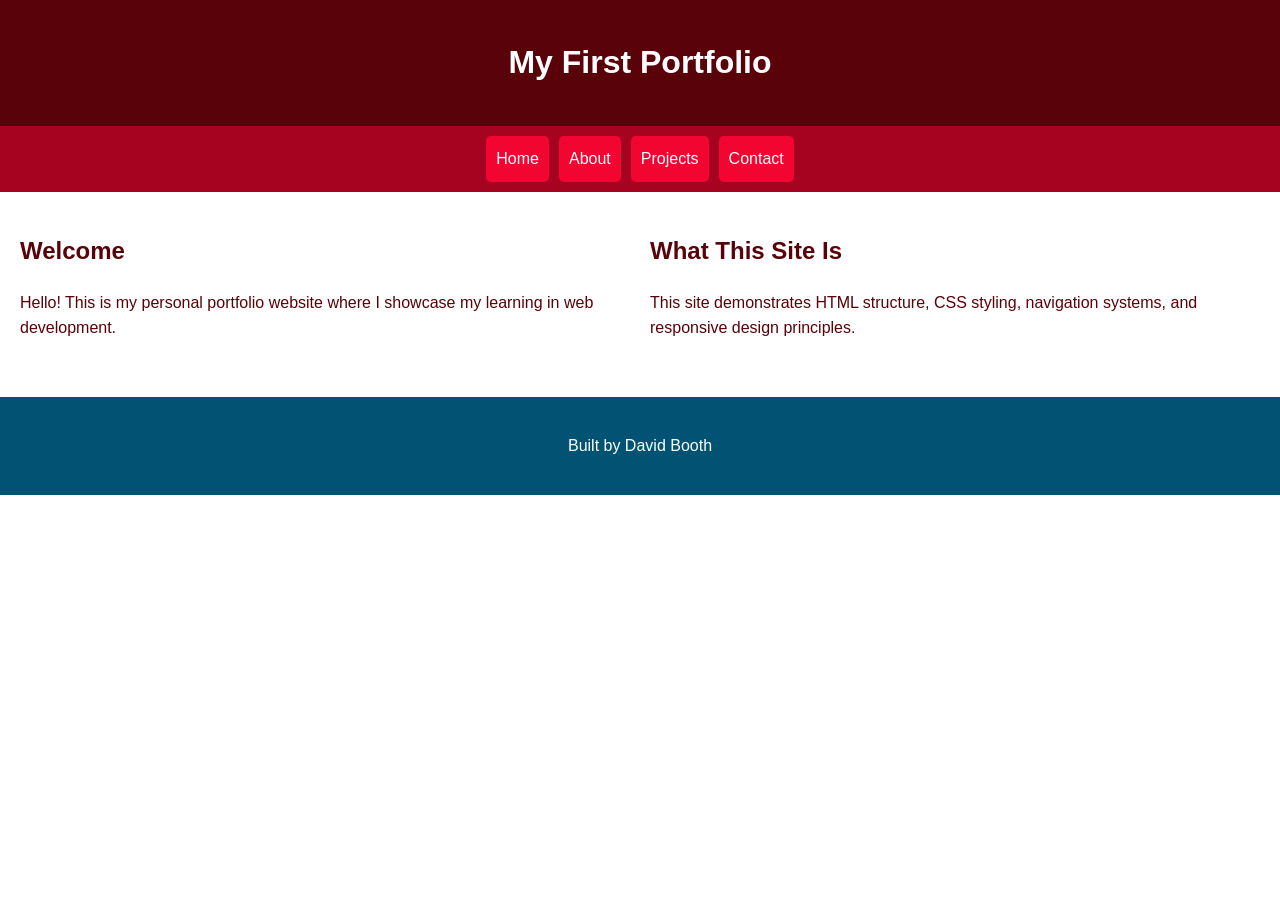
<file: index.html>
<!DOCTYPE html>
<html lang="en">
<head>
    <meta charset="UTF-8">
    <meta name="viewport" content="width=device-width, initial-scale=1.0">
    <link rel="stylesheet" href="styles.css">
    <title>My First Portfolio</title>
</head>

<body>
<header>
    <h1>My First Portfolio</h1>
</header>

<nav>
    <ul>
        <li><a href="index.html">Home</a></li>
        <li><a href="about.html">About</a></li>
        <li><a href="projects.html">Projects</a></li>
        <li><a href="contact.html">Contact</a></li>
    </ul>
</nav>

<main>
    <section>
        <h2>Welcome</h2>
        <p>Hello! This is my personal portfolio website where I showcase my learning in web development.</p>
    </section>

    <section>
        <h2>What This Site Is</h2>
        <p>This site demonstrates HTML structure, CSS styling, navigation systems, and responsive design principles.</p>
    </section>
</main>

<footer>
    <p>Built by David Booth</p>
</footer>
</body>
</html>
</file>
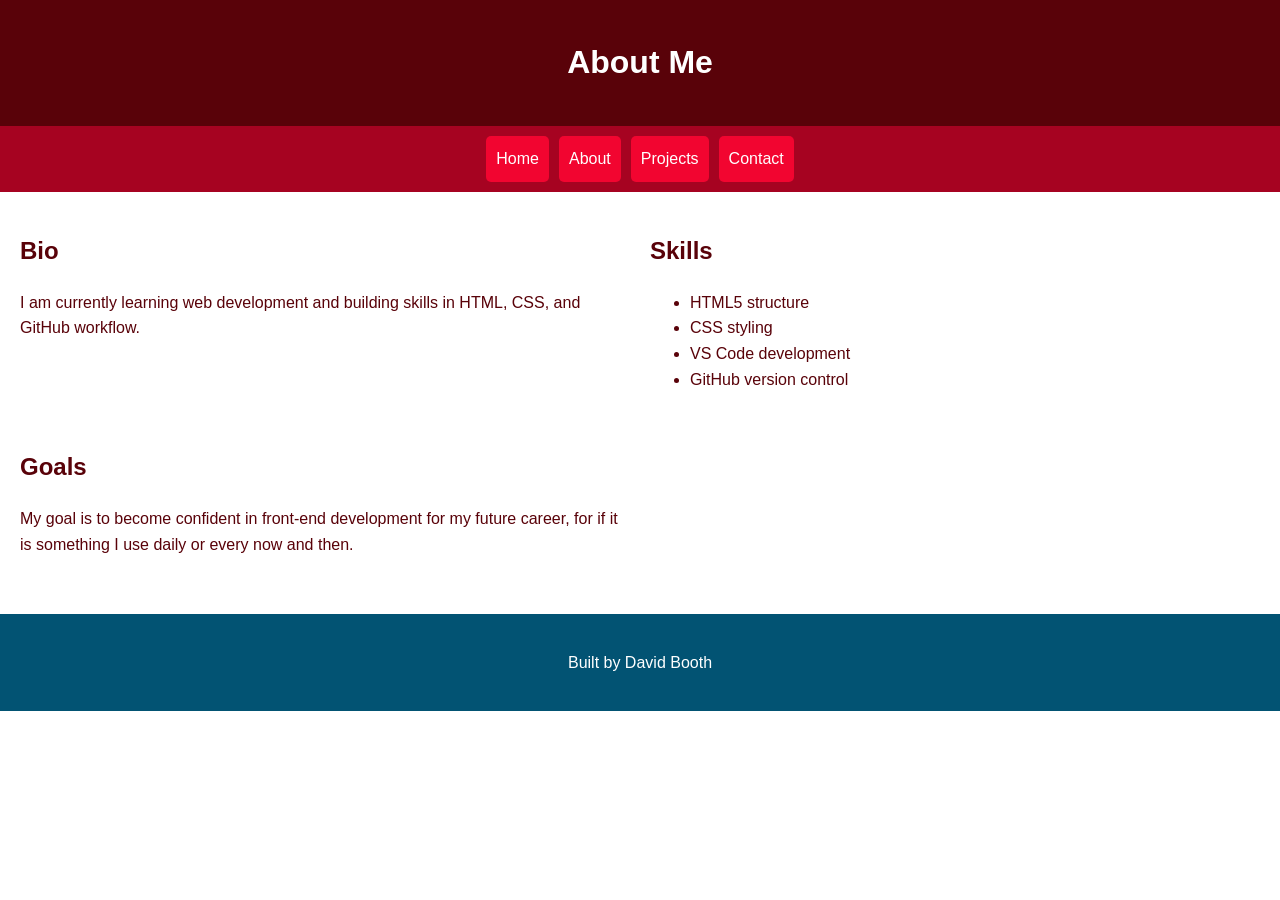
<file: about.html>
<!DOCTYPE html>
<html lang="en">
<head>
    <meta charset="UTF-8">
    <meta name="viewport" content="width=device-width, initial-scale=1.0">
    <link rel="stylesheet" href="styles.css">
    <title>About Me</title>
</head>

<body>
<header>
    <h1>About Me</h1>
</header>

<nav>
    <ul>
        <li><a href="index.html">Home</a></li>
        <li><a href="about.html">About</a></li>
        <li><a href="projects.html">Projects</a></li>
        <li><a href="contact.html">Contact</a></li>
    </ul>
</nav>

<main>
    <section>
        <h2>Bio</h2>
        <p>I am currently learning web development and building skills in HTML, CSS, and GitHub workflow.</p>
    </section>

    <section>
        <h2>Skills</h2>
        <ul>
            <li>HTML5 structure</li>
            <li>CSS styling</li>
            <li>VS Code development</li>
            <li>GitHub version control</li>
        </ul>
    </section>

    <section>
        <h2>Goals</h2>
        <p>My goal is to become confident in front-end development for my future career, for if it is something I use daily or every now and then.</p>
    </section>
</main>

<footer>
    <p>Built by David Booth</p>
</footer>
</body>
</html>
</file>
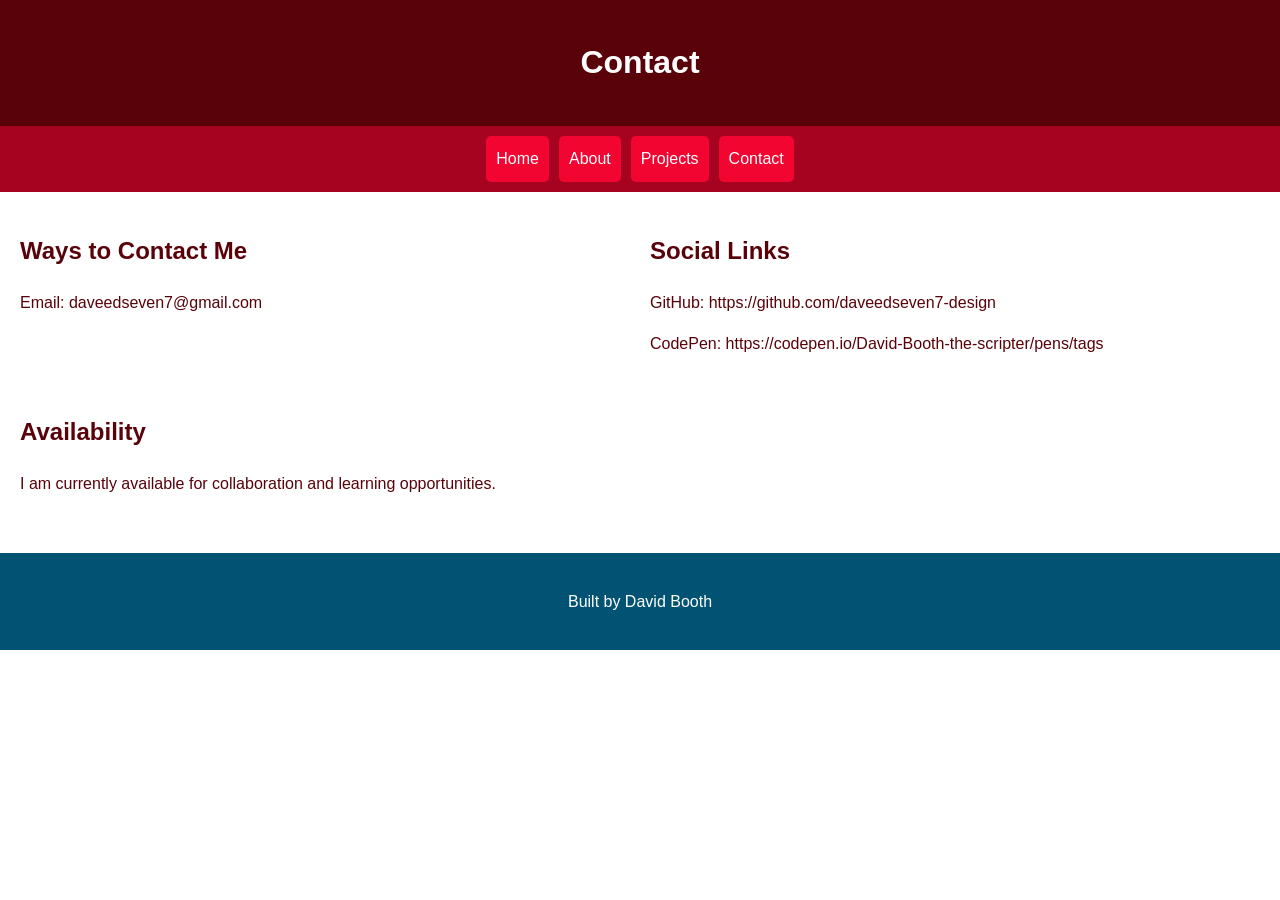
<file: contact.html>
<!DOCTYPE html>
<html lang="en">
<head>
    <meta charset="UTF-8">
    <meta name="viewport" content="width=device-width, initial-scale=1.0">
    <link rel="stylesheet" href="styles.css">
    <title>Contact</title>
</head>

<body>
<header>
    <h1>Contact</h1>
</header>

<nav>
    <ul>
        <li><a href="index.html">Home</a></li>
        <li><a href="about.html">About</a></li>
        <li><a href="projects.html">Projects</a></li>
        <li><a href="contact.html">Contact</a></li>
    </ul>
</nav>

<main>
    <section>
        <h2>Ways to Contact Me</h2>
        <p>Email: daveedseven7@gmail.com</p>
    </section>

    <section>
        <h2>Social Links</h2>
        <p>GitHub: https://github.com/daveedseven7-design</p>
        <p>CodePen: https://codepen.io/David-Booth-the-scripter/pens/tags</p>
    </section>

    <section>
        <h2>Availability</h2>
        <p>I am currently available for collaboration and learning opportunities.</p>
    </section>
</main>

<footer>
    <p>Built by David Booth</p>
</footer>
</body>
</html>
</file>
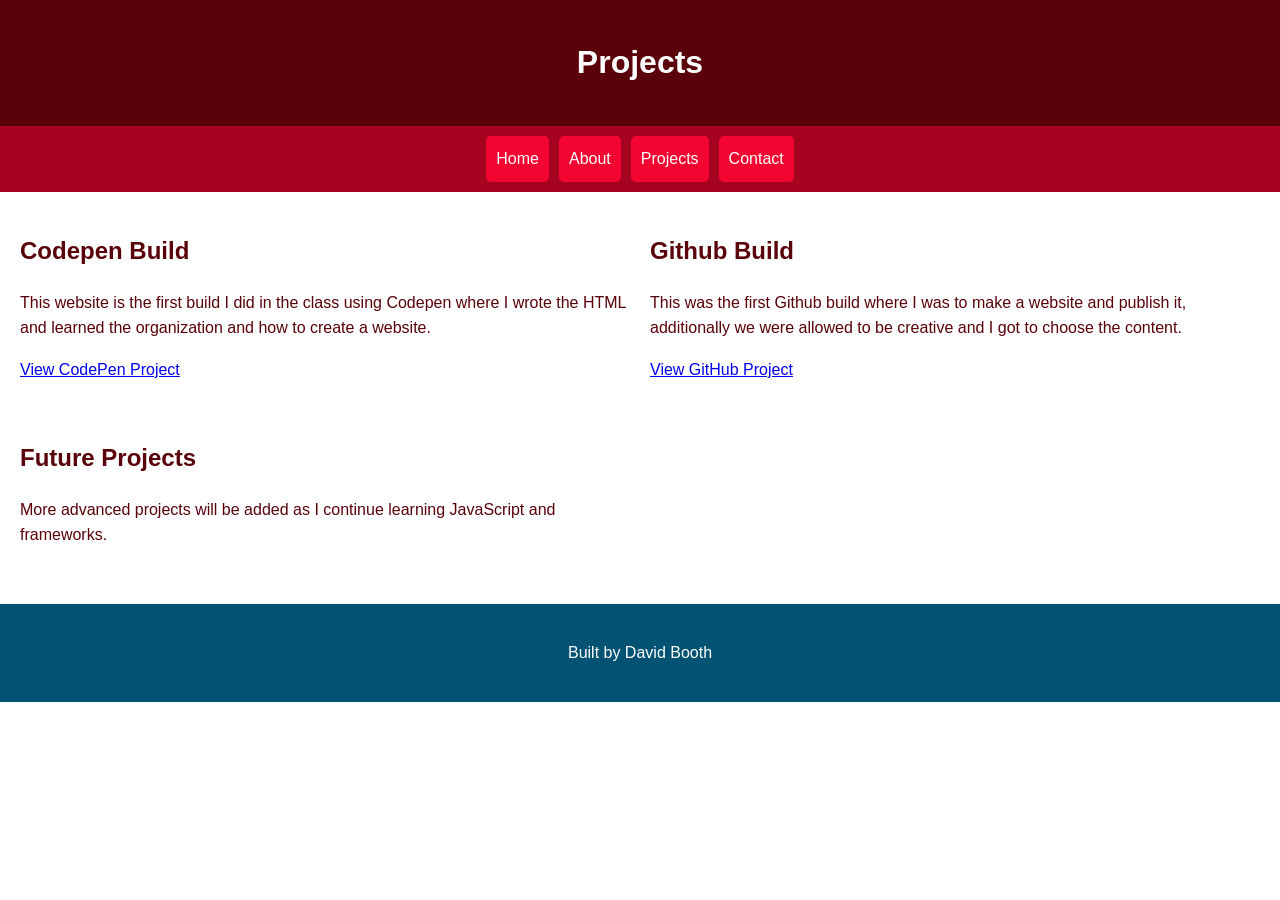
<file: projects.html>
<!DOCTYPE html>
<html lang="en">
<head>
    <meta charset="UTF-8">
    <meta name="viewport" content="width=device-width, initial-scale=1.0">
    <link rel="stylesheet" href="styles.css">
    <title>Projects</title>
</head>

<body>

<header>
    <h1>Projects</h1>
</header>

<nav>
    <ul>
        <li><a href="index.html">Home</a></li>
        <li><a href="about.html">About</a></li>
        <li><a href="projects.html">Projects</a></li>
        <li><a href="contact.html">Contact</a></li>
    </ul>
</nav>

<main>
    <section>
        <h2>Codepen Build</h2>
        <p>This website is the first build I did in the class using Codepen where I wrote the HTML and learned the organization and how to create a website.</p>
        <p><a href="https://codepen.io/David-Booth-the-scripter/pen/QwKqMRO">View CodePen Project</a></p>
    </section>

    <section>
        <h2>Github Build</h2>
        <p>This was the first Github build where I was to make a website and publish it, additionally we were allowed to be creative and I got to choose the content.</p>
        <p><a href="https://daveedseven7-design.github.io/Booth-4-build/">View GitHub Project</a></p>
    </section>

    <section>
        <h2>Future Projects</h2>
        <p>More advanced projects will be added as I continue learning JavaScript and frameworks.</p>
    </section>
</main>

<footer>
    <p>Built by David Booth</p>
</footer>

</body>
</html>
</file>
<file: styles.css>
/* CSS by David Booth */
body {
  background: white !important;
}
/* ===== COLOR VARIABLES ===== */
:root {
  --deep-red: #590209;
  --red: #F20530;
  --dark-red: #A60321;
  --blue: #03588C;
  --dark-blue: #025373;
  --white: #ffffff;
}

/* ===== GLOBAL STYLES (MOBILE FIRST) ===== */
body {
  margin: 0;
  font-family: Arial, sans-serif;
  background: var(--white);
  color: var(--deep-red);
  line-height: 1.6;
}

header {
  background: var(--deep-red);
  color: white;
  padding: 1rem;
  text-align: center;
}

/* ===== NAV FIX (UL + FLEX) ===== */
nav ul {
  list-style: none;
  margin: 0;
  padding: 10px;
  display: flex;
  flex-direction: column;
  gap: 10px;
  background: var(--dark-red);
}

nav a {
  color: white;
  text-decoration: none;
  padding: 10px;
  background: var(--red);
  border-radius: 5px;
  text-align: center;
  display: block;
}

nav a:hover {
  background: var(--blue);
}

/* ===== MAIN LAYOUT (GRID REQUIRED) ===== */
main {
  display: grid;
  gap: 20px;
  padding: 20px;
}

/* ===== FOOTER ===== */
footer {
  text-align: center;
  padding: 20px;
  background: var(--dark-blue);
  color: white;
  margin-top: 20px;
}

/* ===== MEDIA QUERY (TABLET/DESKTOP) ===== */
@media (min-width: 768px) {
  nav ul {
    flex-direction: row;
    justify-content: center;
  }

  main {
    grid-template-columns: repeat(2, 1fr);
  }
}
</file>
